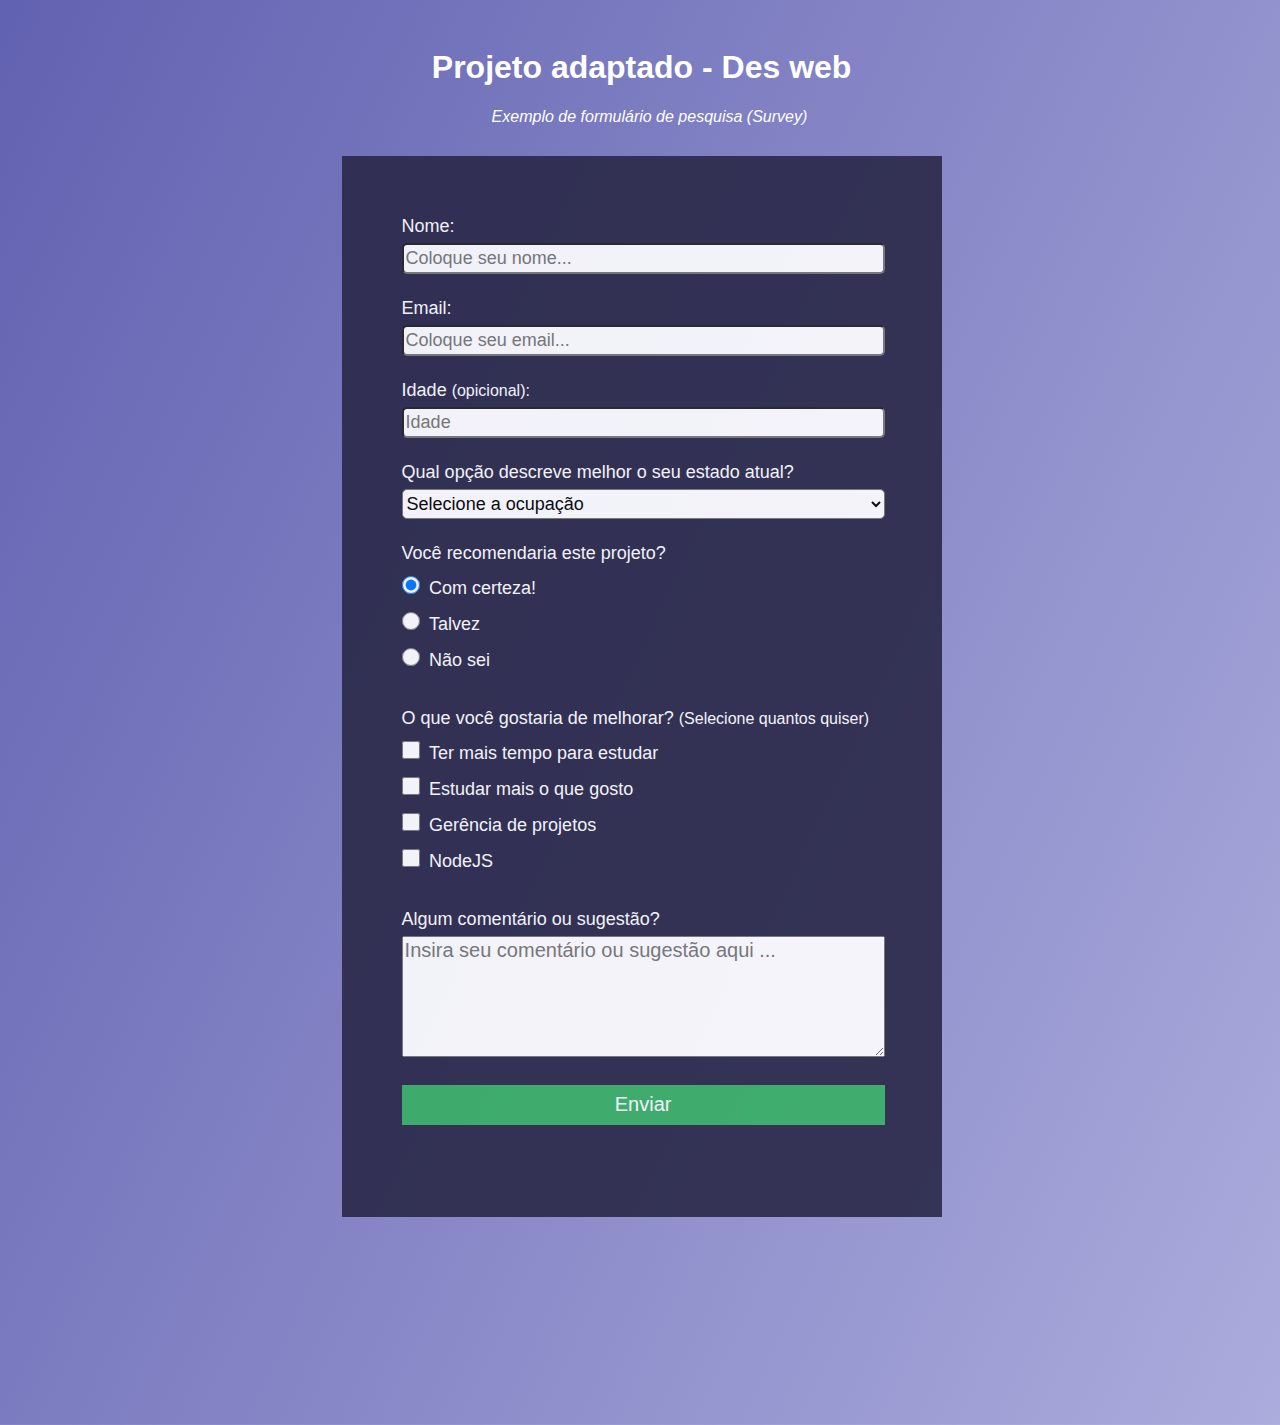
<file: Atividades/Atividade HTML+CSS/index.html>
<!DOCTYPE html>
<html>
    <head>
            <title> Formulário </title>
            <meta charset="UTF-8"content='text/html'>
            <link rel="stylesheet" href="style.css" type="text/css"> 
    </head>
    <body class = "geral">
            <div id = "formulario">
                <h1 align="center">Projeto adaptado - Des web</h1>
                <span class="subtitulo" ><em align="center">Exemplo de formulário de pesquisa (Survey)</em></span>
                <div id="forma">
                    <form action="index.html" method="POST">
                        <label for="fname"> Nome: </label><br>
                        <input type="text" id="fname" placeholder="Coloque seu nome..."> <br><br>

                        <label for="email"> Email: </label></br>
                        <input type="email" id="email" name="email" placeholder="Coloque seu email..."> <br><br>
                        
                        <label for="idade"> Idade <span>(opicional):</span> </label></br>
                        <input type="text" id="idade" name="idade" placeholder="Idade"> <br><br>
                        
                        <label for="estado-atual"> Qual opção descreve melhor o seu estado atual? </label><br>  
                        <select name="estado-atual" id="estado-atual" placeholder="Selecione a ocupação" required>
                            <option value="" disabled selected >Selecione a ocupação</option>
                            <option value="estudante">Estudante</option>
                            <option value="CLT">CLT</option>
                            <option value="prefiro_nao_dizer">Prefiro não dizer</option>
                            <option value="outro">Outro</option>
                        </select>  
                        <br><br>
                        
                        <label for="recomendacao">Você recomendaria este projeto? </label> <br>            
                        <input type="radio" name="recomendacao" id="certeza" required checked> <label for="certeza" class="opcao">Com certeza! </label> <br>
                        <input type="radio" name="recomendacao" id="talvez" required> <label for="talvez" class="opcao">Talvez </label> <br>
                        <input type="radio" name="recomendacao" id="nao_sei" required> <label for="nao_sei" class="opcao">Não sei </label> <br>
                        <br><br>
    
                        <label for="melhorias">O que você gostaria de melhorar? <span>(Selecione quantos quiser)</span> </label> <br>
                        <input type="checkbox" name="op1" id="op1"> <label class="opcao" for="op1">Ter mais tempo para estudar</label> <br>
                        <input type="checkbox" name="op2" id="op2"> <label class="opcao" for="op2">Estudar mais o que gosto</label> <br>
                        <input type="checkbox" name="op3" id="op3"> <label class="opcao" for="op3">Gerência de projetos</label> <br>
                        <input type="checkbox" name="op4" id="op4"> <label class="opcao" for="op4">NodeJS</label> <br>
                        <br><br>
                        
                        <label for="sugestao">Algum comentário ou sugestão?</label> <br>
                        <textarea id = "sugestao" name = "sugestao" rows="5" cols="40" placeholder="Insira seu comentário ou sugestão aqui ..."></textarea>
                        <br><br>

                        <input type="submit" value="Enviar">

                    </form>
                </div>
            </div> 
    </body>
</html>
</file>
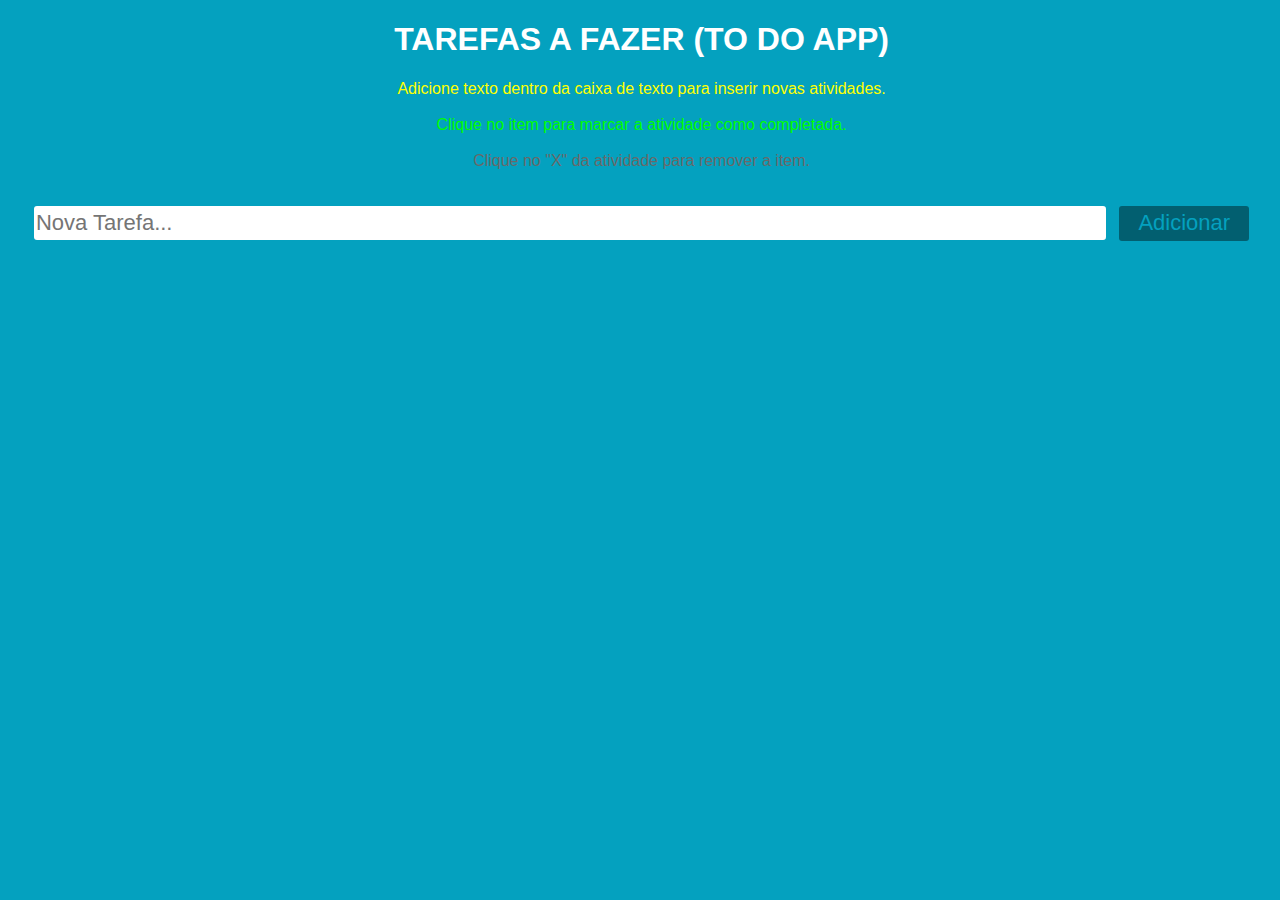
<file: Atividades/Atividade JavaScript/index.html>
<!DOCTYPE html>
<html lang="pt">
<head>
    <meta charset="UTF-8">
    <script src="script.js"></script>
    <link rel="stylesheet" href="style.css" type="text/css"> 
    <title>Tarefas a fazer</title>
</head>
<body class="corpo">
    <div style="text-align: center;">

        <div id="title">
            <h1>TAREFAS A FAZER (TO DO APP)</h1>
        </div>
        
        <div id="sub1">
            Adicione texto dentro da caixa de texto para inserir novas atividades.</h3>
        </div><br>
        
        <div id="sub2">
            Clique no item para marcar a atividade como completada.</h3>
        </div><br>
        
        <div id="sub3">
            Clique no "X" da atividade para remover a item.</h3>
        </div><br><br>

        <input type="text" name="new_task" id="new_task" placeholder="Nova Tarefa..." size="80" maxlength="58"> &nbsp;
        <input type="button" value="Adicionar" id="add_button" onclick="criar()">
        <br>
    </div>
    <div id="div_tasks">

    </div>
</body>
</html>
</file>
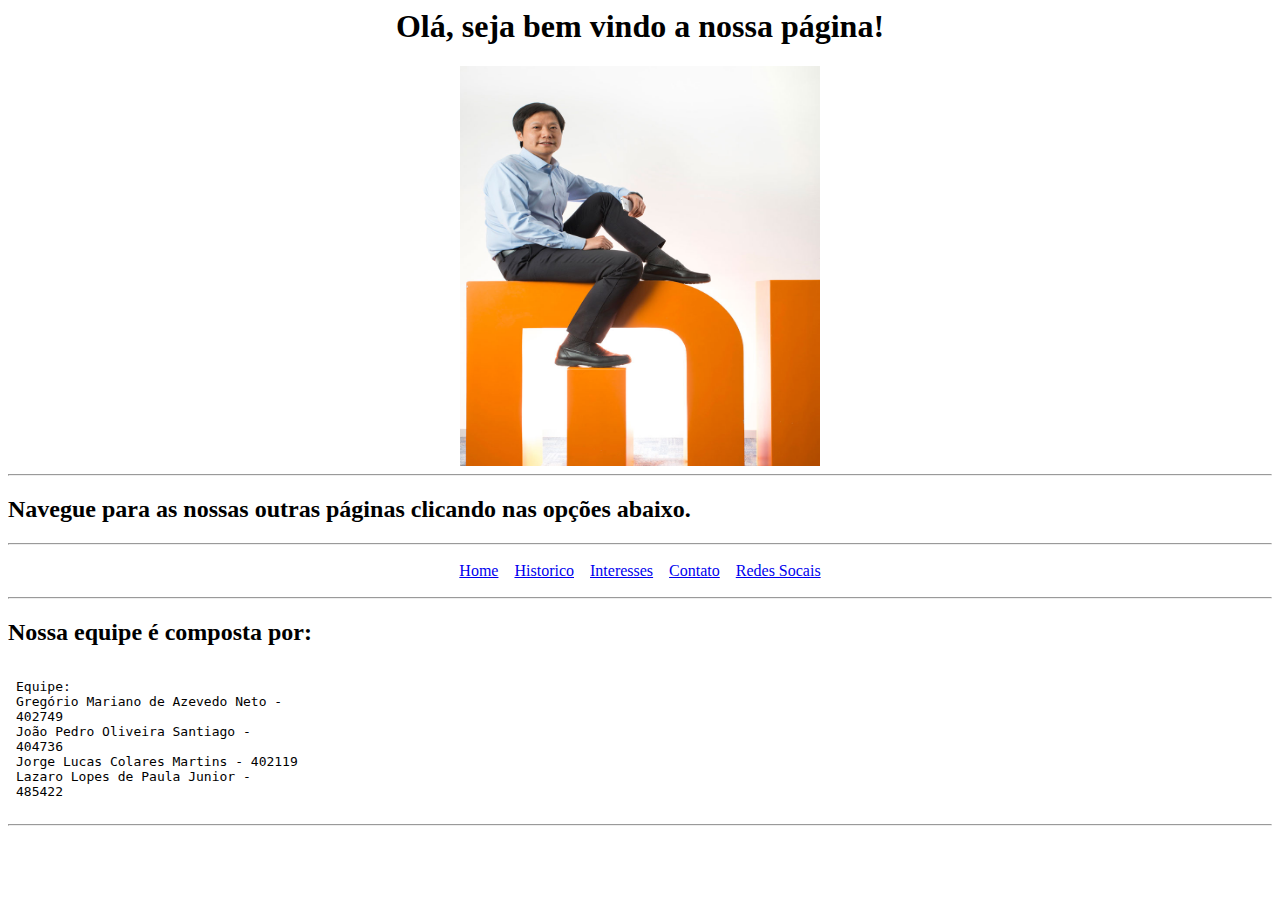
<file: Atividades/Atividade02/index.html>
<html>
    <head> 
        <title>  Home </title>
        <meta charset="utf-8">
    </head>
    <body> 
        <div> 
            <h1 style="text-align: center;"> Olá, seja bem vindo a nossa página! </h1>
            <center>
                <img src="./img/lei_jun.png" alt="Lei Jun" height="400" width="360">
            </center>
            
            <hr>
            <h2> Navegue para as nossas outras páginas clicando nas opções abaixo.</h2>
            <hr>
            <div align="center">
                <table border="0" cellpadding="7">
                    <td>
                        <a href="index.html" tabindex="1"> Home</a>
                    </td>
                    <td>
                        <a href="historicosimples.html" tabindex="2"> Historico</a>
                    </td>
                    <td>
                        <a href="interesses.html" tabindex="3"> Interesses</a>
                    </td>
                    <td>
                        <a href="contato.html" tabindex="4"> Contato</a>
                    </td>
                    <td>
                        <a href="redessociais.html" tabindex="5"> Redes Socais</a>
                    </td>
                </table>
            </div>
            <hr>
        </div>
        <div> 
            <h2> Nossa equipe é composta por: </h2>
            <embed src="equipe.txt">
            <hr>
        </div>
    </body>
</html>
</file>
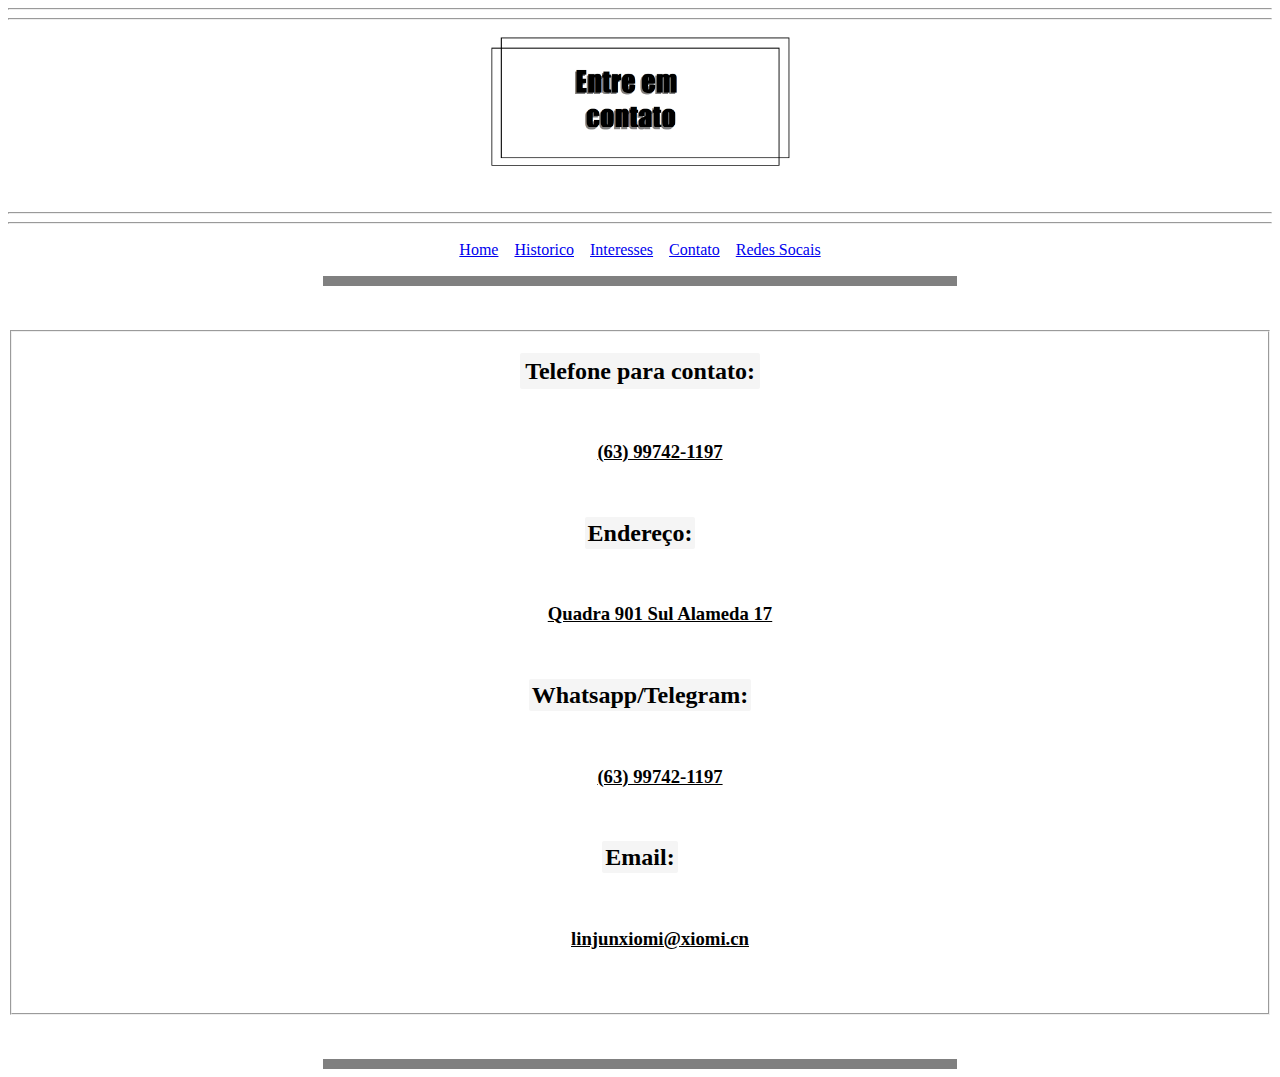
<file: Atividades/Atividade02/contato.html>
<!DOCTYPE html>
<html>
<head>
	<meta charset="utf-8">
	<title>Contato</title>
</head>
<body>
	<hr><hr>
	<center>
	<figure>
		<img src="img/contato.png" height="130" width="300" alt="imagem não encontrada">	
	</figure>
	</center>

	<br>
	<!- hr é a linha horizontal ->
	<hr>
	<hr>
	<div align="center">
		<table border="0" cellpadding="7">
			<td>
				<a href="index.html" tabindex="1"> Home</a>
			</td>
			<td>
				<a href="historicosimples.html" tabindex="2"> Historico</a>
			</td>
			<td>
				<a href="interesses.html" tabindex="3"> Interesses</a>
			</td>
			<td>
				<a href="contato.html" tabindex="4"> Contato</a>
			</td>
			<td>
				<a href="redessociais.html" tabindex="5"> Redes Socais</a>
			</td>
		</table>
	</div>

	<hr size="10" width="50%" align="center" noshade>
	
	<br><br>
	<form>
		<fieldset>
		<div align="center">
			<dl>
				<dt><h2> <span style="background: whitesmoke; font-weight: bold ; border-radius: 2px; padding:5px">Telefone para contato:</span></h2></dt>
				<br>
					<dd><h3><u>(63) 99742-1197</u></h3></dd>
				<br>			
				<dt><h2><span style="background: whitesmoke; font-weight: bold ; border-radius: 2px; padding:3px"> Endereço: </span></h2></dt>
				<br>
					<dd><h3><u>Quadra 901 Sul Alameda 17</u></h3></dd>
				<br>	
				<dt><h2><span style="background: whitesmoke; font-weight: bold ; border-radius: 2px; padding:3px"> Whatsapp/Telegram: </span></h2></dt>
				<br>
					<dd><h3><u>(63) 99742-1197</u></h3></dd>
				<br>	
				<dt><h2><span style="background: whitesmoke; font-weight: bold ; border-radius: 2px; padding:3px"> Email: </span></h2></dt>
				<br>
					<dd><h3><u>linjunxiomi@xiomi.cn</u></h3></dd>
				<br>
			</dl>
		</div>
		</fieldset>	
	</form>	
	<br><br>
	<hr size="10" width="50%" align="center" noshade>
	
	
</body>
</html>
</file>
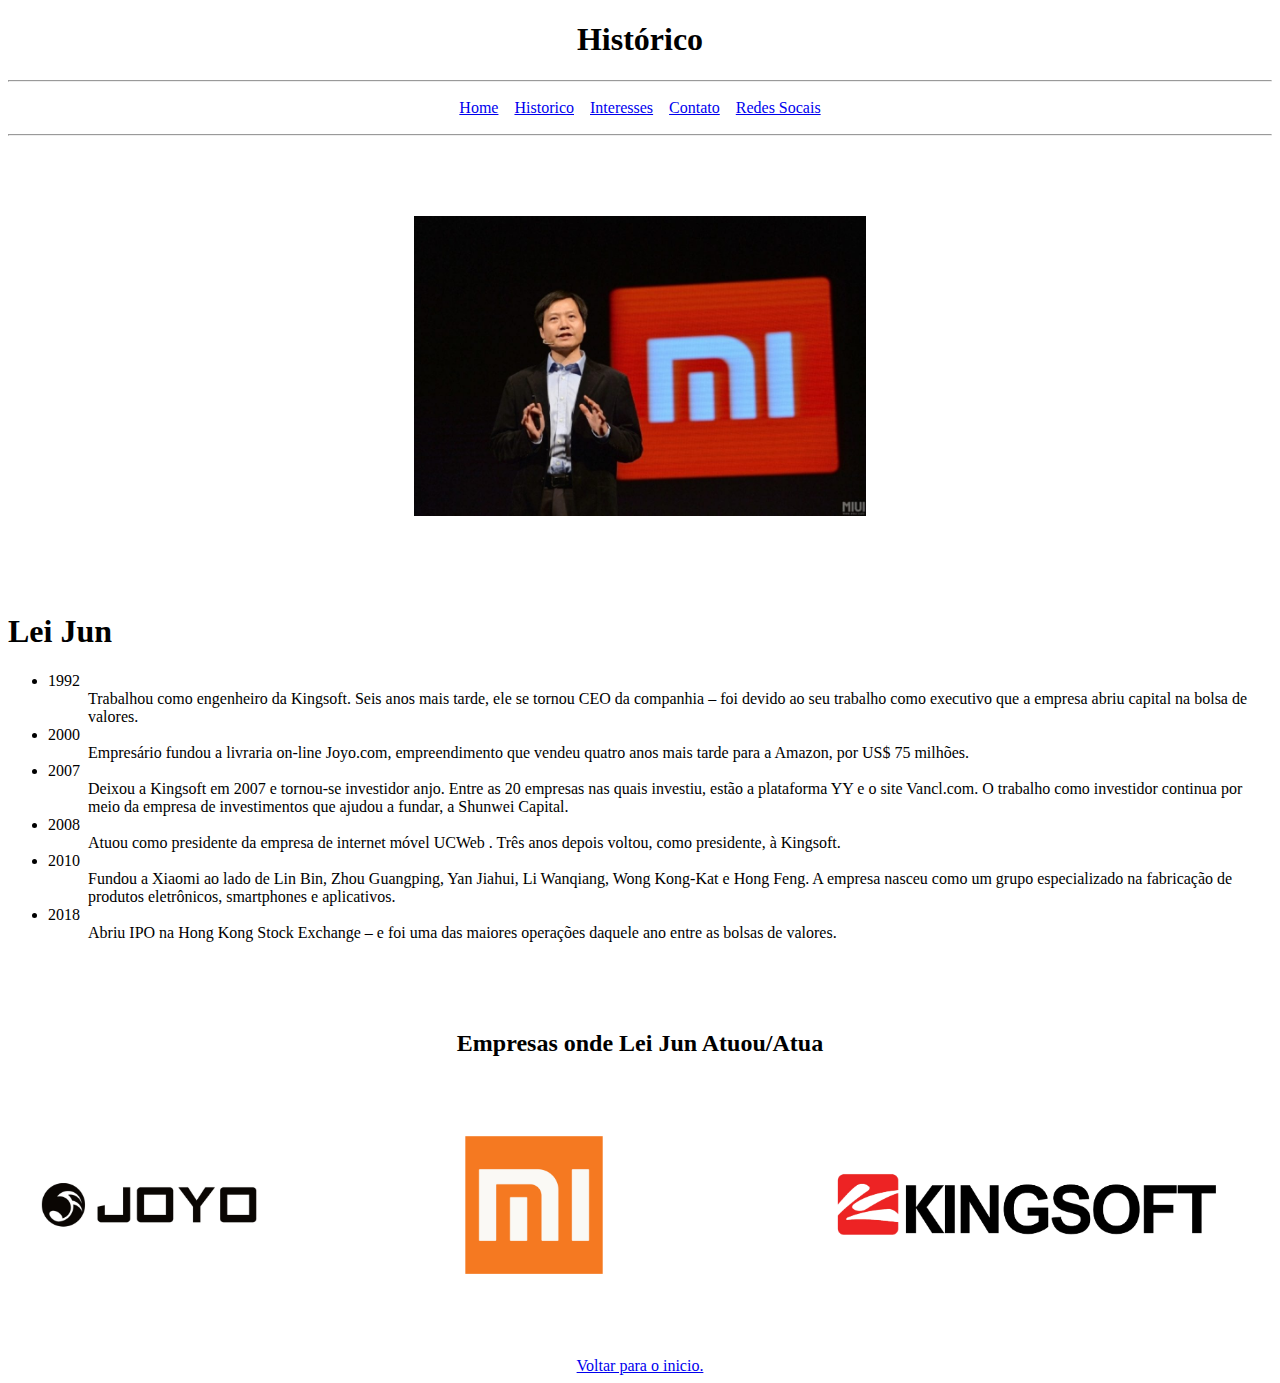
<file: Atividades/Atividade02/historicosimples.html>
<!DOCTYPE html>
<html>
<head>
    <meta charset="UTF-8">
    <title>Histórico</title>
</head>
<body>
    <h1 align="center" id="begin">Histórico</h1>
    <hr>
    <div align="center">
        <table border="0" cellpadding="7">
            <td>
                <a href="index.html" tabindex="1"> Home</a>
            </td>
            <td>
                <a href="historicosimples.html" tabindex="2"> Historico</a>
            </td>
            <td>
                <a href="interesses.html" tabindex="3"> Interesses</a>
            </td>
            <td>
                <a href="contato.html" tabindex="4"> Contato</a>
            </td>
            <td>
                <a href="redessociais.html" tabindex="5"> Redes Socais</a>
            </td>
        </table>
    </div>
    <hr> <br> <br> <br> <br> 
    <center>
    <img src="img/leijunxiomi.jpg" height="300" alt="Imagem Failed">
    </center>
    <br> <br> <br> <br>
    <h1> Lei Jun </h1>
    <ul> 
        <li>1992</li>
        <dd> Trabalhou como engenheiro da Kingsoft. Seis anos mais tarde, ele se tornou CEO da companhia – foi devido ao seu trabalho como executivo que a empresa abriu capital na bolsa de valores.</dd>
        <li>2000</li>
        <dd> Empresário fundou a livraria on-line Joyo.com, empreendimento que vendeu quatro anos mais tarde para a Amazon, por US$ 75 milhões.</dd>
        <li>2007</li>
        <dd> Deixou a Kingsoft em 2007 e tornou-se investidor anjo. Entre as 20 empresas nas quais investiu, estão a plataforma YY e o site Vancl.com. O trabalho como investidor continua por meio da empresa de investimentos que ajudou a fundar, a Shunwei Capital.</dd>
        <li>2008</li>
        <dd> Atuou como presidente da empresa de internet móvel UCWeb . Três anos depois voltou, como presidente, à Kingsoft.</dd>
        <li>2010</li>
        <dd> Fundou a Xiaomi ao lado de Lin Bin, Zhou Guangping, Yan Jiahui, Li Wanqiang, Wong Kong-Kat e Hong Feng. A empresa nasceu como um grupo especializado na fabricação de produtos eletrônicos, smartphones e aplicativos.</dd>
        <li>2018</li>
        <dd> Abriu IPO na Hong Kong Stock Exchange – e foi uma das maiores operações daquele ano entre as bolsas de valores.</dd>
    </ul> <br> <br> <br> <br>
    

    <table border="0" style="text-align: center;">
        <caption style="font-size: 150%;"><b><span style="color: black;"> Empresas onde Lei Jun Atuou/Atua </span>  </b></caption>
        <td><img src="img/joyo.jpg" alt="Trulli" style="width:80%"</td>
        <td><img src="img/xiomi.png" alt="Trulli" style="width:80%"></td>
        <td><img src="img/kingsoft.png" alt="Trulli" style="width:80%"></td>
    </table>

    <center>
        <a href="#begin"> Voltar para o inicio.</a>
    </center>
    

</body>
</html>
</file>
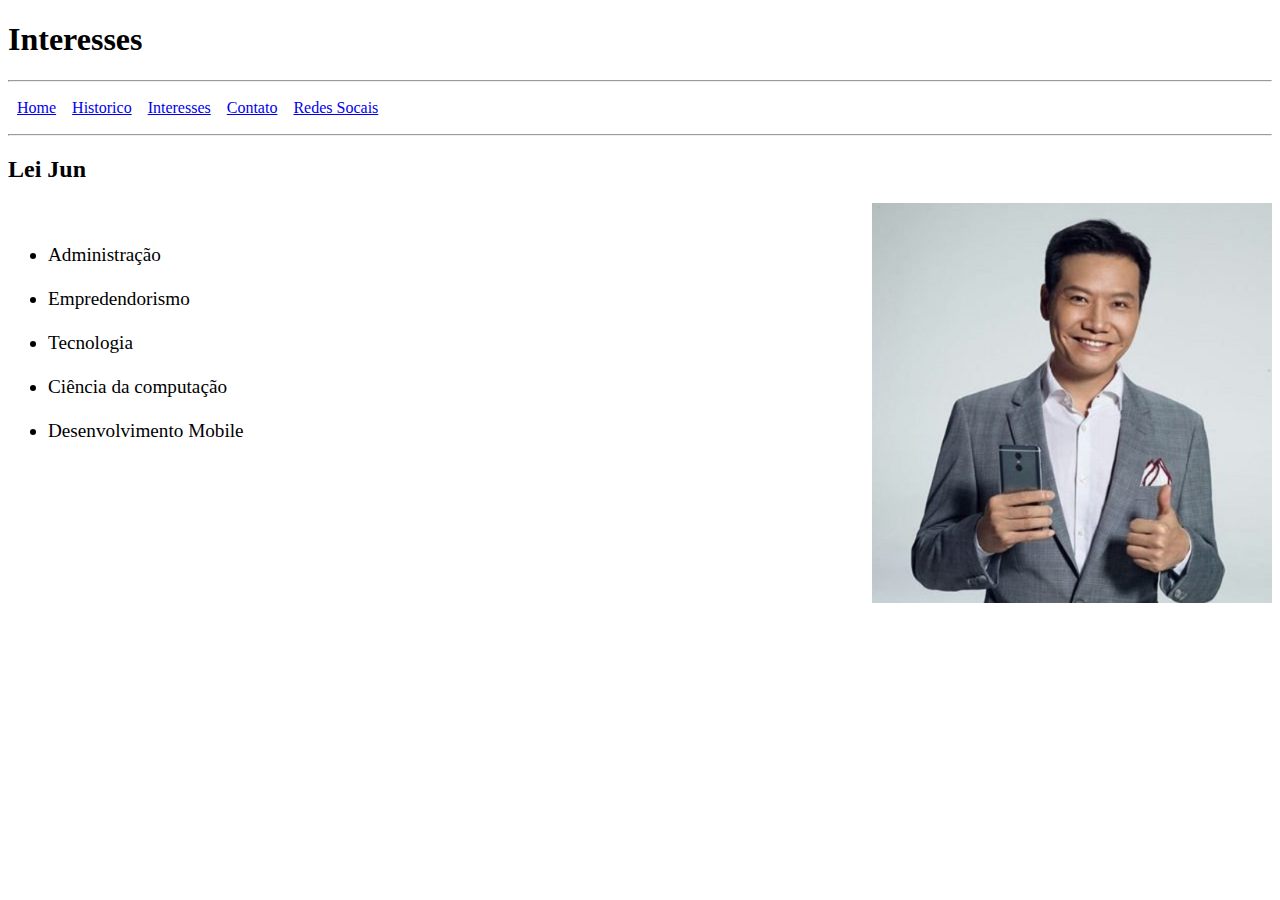
<file: Atividades/Atividade02/interesse.html>
<!DOCTYPE html>
<html lang="pt">
    <head>
        <meta charset="UTF-8">
        <title>Interesses</title>
    </head>
    <body>
        <h1>Interesses</h1>
        <hr>
        <table border="0" cellpadding="7">
            <td>
                <a href="index.html"> Home</a>
            </td>
            <td>
                <a href="index.html"> Historico</a>
            </td>
            <td>
                <a href="interesse.html"> Interesses</a>
            </td>
            <td>
                <a href="index.html"> Contato</a>
            </td>
            <td>
                <a href="index.html"> Redes Socais</a>
            </td>
        </table>
        <hr>
        <h2>Lei Jun</h2>
        <div id=Lei_jun style="font-size: 120%;">
            <img src="img/lei_jun.jpg" alt="Falied Load" align="right" width="400" height="400">
            <br>
            <ul>
                <li>Administração</li>
                <br>
                <li>Empredendorismo</li>
                <br>
                <li>Tecnologia</li>
                <br>
                <li>Ciência da computação</li>
                <br>
                <li>Desenvolvimento Mobile</li>
            </ul> 
        </div>
    </body>
</html>
</file>
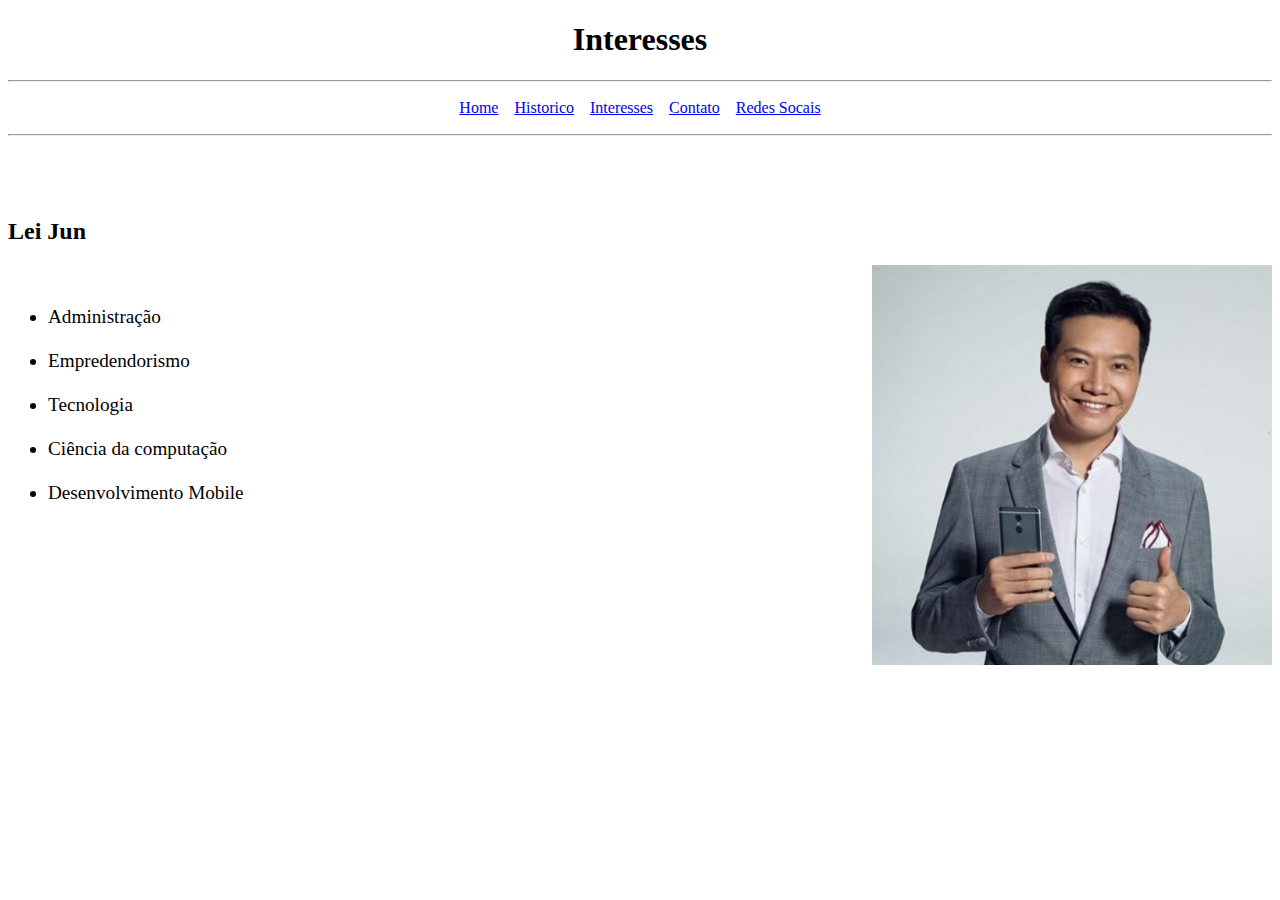
<file: Atividades/Atividade02/interesses.html>
<!DOCTYPE html>
<html lang="pt">
    <head>
        <meta charset="UTF-8">
        <title>Interesses</title>
    </head>
    <body>
        <h1 style="text-align: center;">Interesses</h1>
        <hr>
        <div align="center">
            <table border="0" cellpadding="7">
                <td>
                    <a href="index.html" tabindex="1"> Home</a>
                </td>
                <td>
                    <a href="historicosimples.html" tabindex="2"> Historico</a>
                </td>
                <td>
                    <a href="interesses.html" tabindex="3"> Interesses</a>
                </td>
                <td>
                    <a href="contato.html" tabindex="4"> Contato</a>
                </td>
                <td>
                    <a href="redessociais.html" tabindex="5"> Redes Socais</a>
                </td>
            </table>
        </div>
        <hr> <br> <br> <br>
        <h2>Lei Jun</h2>
        <div id=Lei_jun style="font-size: 120%;">
            <img src="img/lei_jun.jpg" alt="Falied Load" align="right" width="400" height="400">
            <br>
            <ul>
                <li>Administração</li>
                <br>
                <li>Empredendorismo</li>
                <br>
                <li>Tecnologia</li>
                <br>
                <li>Ciência da computação</li>
                <br>
                <li>Desenvolvimento Mobile</li>
            </ul> 
        </div>
    </body>
</html>
</file>
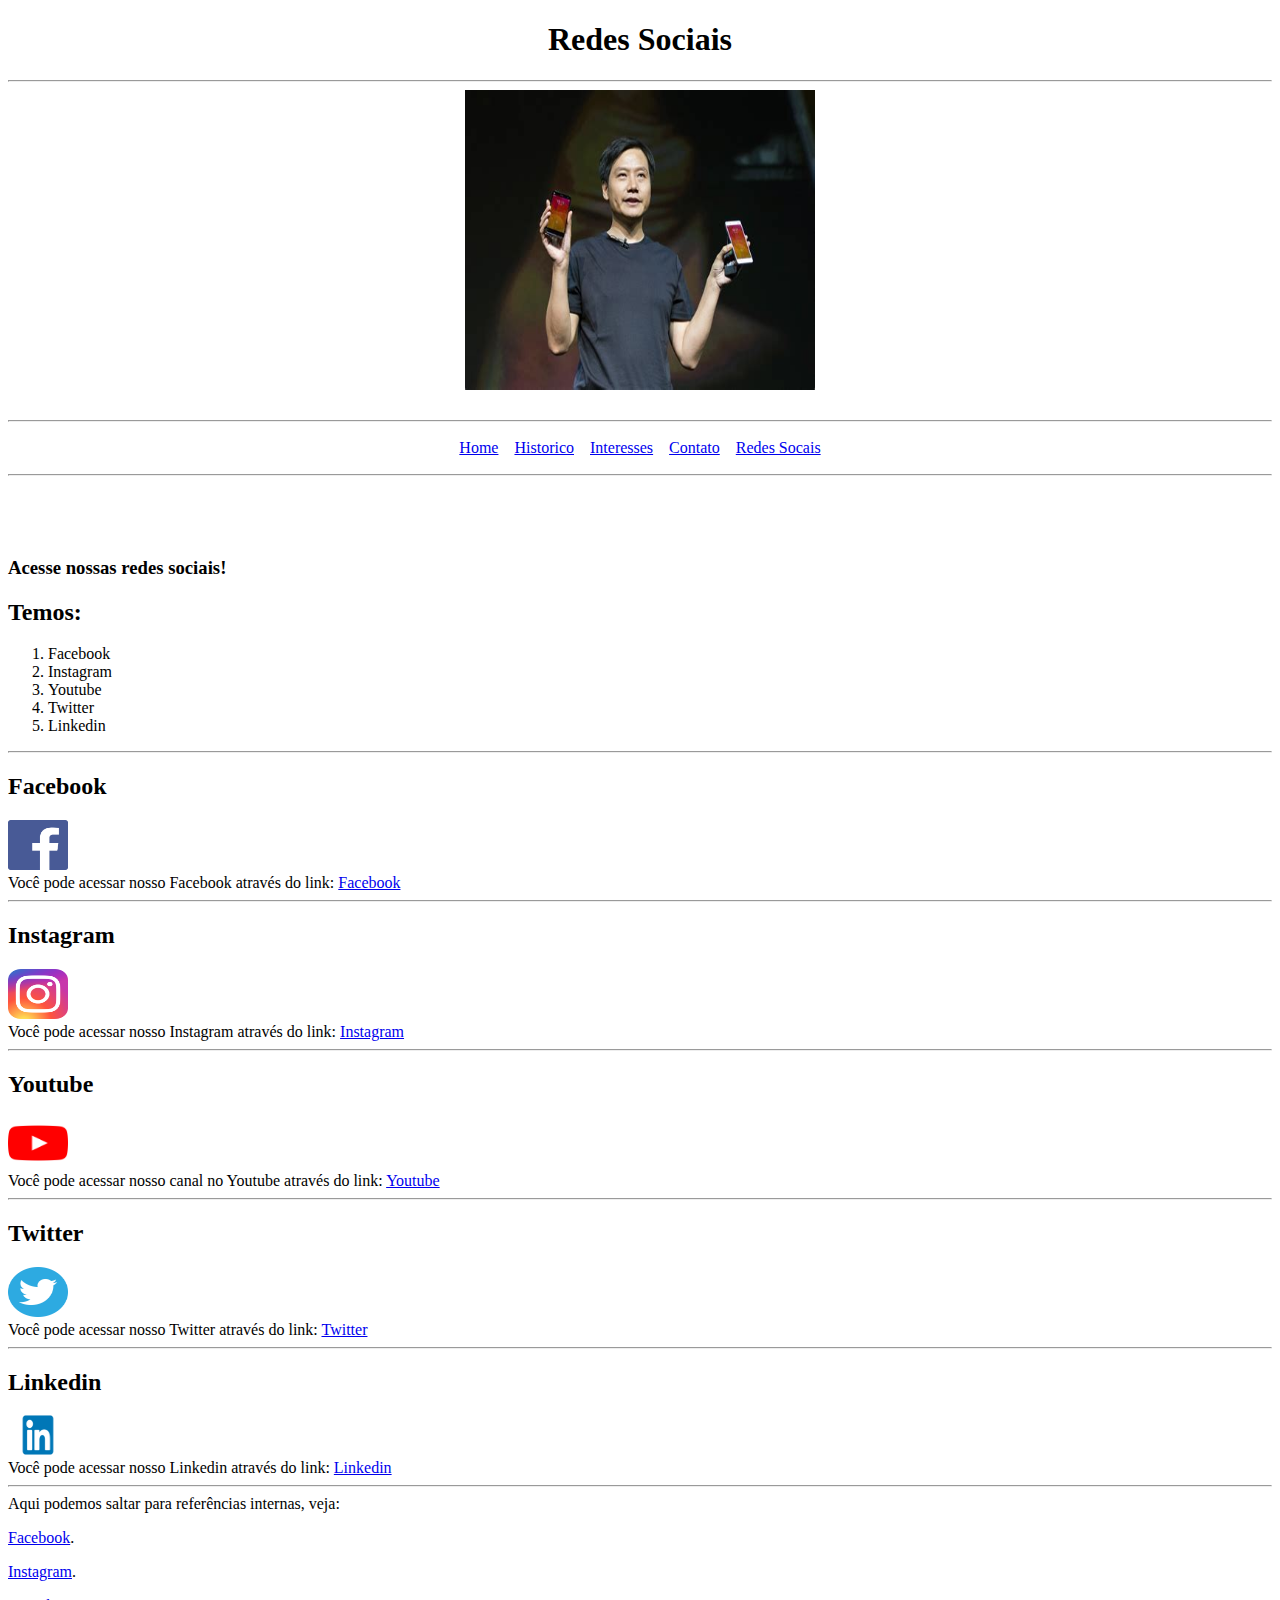
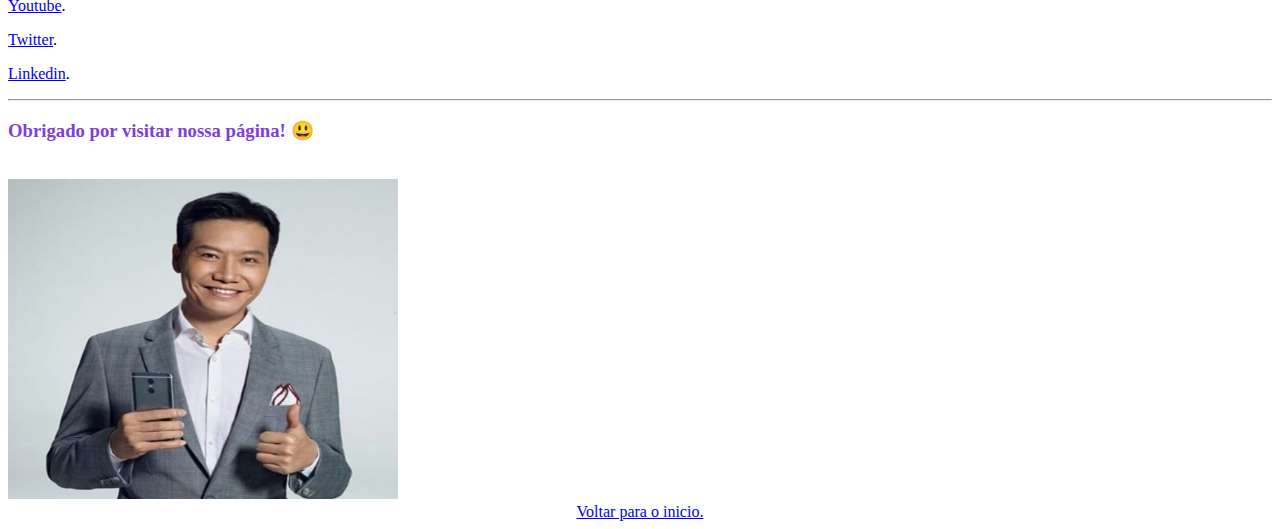
<file: Atividades/Atividade02/redessociais.html>
<!DOCTYPE html>
<html>
    <head> 
        <title>  Redes Sociais </title>
        <meta charset="utf-8">
    </head>
    <body> 
        <div id="init">
            <h1 style="text-align: center;" id="begin"> Redes Sociais</h1>
            <hr>
            <center>
                <img src="./img/lei_jun2.png" alt="Lei Jun" height="300" width="350">
            </center>
            <br>
            <hr>
            <div align="center">
                <table border="0" cellpadding="7">
                    <td>
                        <a href="index.html" tabindex="1"> Home</a>
                    </td>
                    <td>
                        <a href="historicosimples.html" tabindex="2"> Historico</a>
                    </td>
                    <td>
                        <a href="interesses.html" tabindex="3"> Interesses</a>
                    </td>
                    <td>
                        <a href="contato.html" tabindex="4"> Contato</a>
                    </td>
                    <td>
                        <a href="redessociais.html" tabindex="5"> Redes Socais</a>
                    </td>
                </table>
            </div>
            <hr><br><br><br>
            
            <h3> Acesse nossas redes sociais! </h3>
            <h2> Temos: </h2>
            <ol>
                <li> Facebook </li>
                <li> Instagram </li>
                <li> Youtube </li>
                <li> Twitter </li>
                <li> Linkedin </li>
            </ol>
            <hr>
            </div>
        <div id="fb">
            <h2> Facebook </h2>
            <img src="./img/facebook-icone-icon.png" alt="fb-icon" height="50" width="60">
            <br>
            Você pode acessar nosso Facebook através do link: <a href="https://www.facebook.com/jun.lei.9828" accesskey="f"> Facebook </a>
            <hr>
        </div>
        <div id="insta"> 
            <h2> Instagram </h2>
            <img src="./img/instagram-logo.png" alt="instagram-icon" height="50" width="60">
            <br>
            Você pode acessar nosso Instagram através do link: <a href="https://www.instagram.com/leijun_xiaomi/" accesskey="i"> Instagram </a>
            <hr>
        </div>
        <div id="yt"> 
            <h2> Youtube </h2>
            <img src="./img/youtube-icon.png" alt="youtube-icon" height="50" width="60">
            <br>
            Você pode acessar nosso canal no Youtube através do link: <a href="https://www.youtube.com/user/XiaomiChina" accesskey="y"> Youtube </a>
            <hr>
        </div>
        <div id="tt"> 
            <h2> Twitter </h2>
            <img src="./img/twitter-logo-3.png" alt="twitter-icon" height="50" width="60">
            <br>
            Você pode acessar nosso Twitter através do link: <a href="https://twitter.com/leijun" accesskey="t"> Twitter </a>
            <hr>
        </div>
        <div id = li> 
            <h2> Linkedin </h2>
            <img src="./img/linkedin-icon.png" alt="linkedin-icon" height="40" width="60">
            <br>
            Você pode acessar nosso Linkedin através do link: <a href="https://www.mi.com/br/" accesskey="l"> Linkedin </a>
            <hr>
        </div>
        <div>
            Aqui podemos saltar para referências internas, veja:
            <p><a href="#fb">Facebook</a>.</p>
            <p><a href="#insta">Instagram</a>.</p>
            <p><a href="#yt">Youtube</a>.</p>
            <p><a href="#tt">Twitter</a>.</p>
            <p><a href="#li">Linkedin</a>.</p>
            <hr>
        </div>
        <div style="color:#7E40DB">
            <h3> 
                Obrigado por visitar nossa página! 😃
            </h3>
            <br>
            <img src="./img/lei-jun3.png" alt="Bye" height="320" width="390">
        </div>
        <div>
        </div>
        <center>
            <a href="#begin"> Voltar para o inicio.</a>
        </center>
    </body>
</html>
</file>
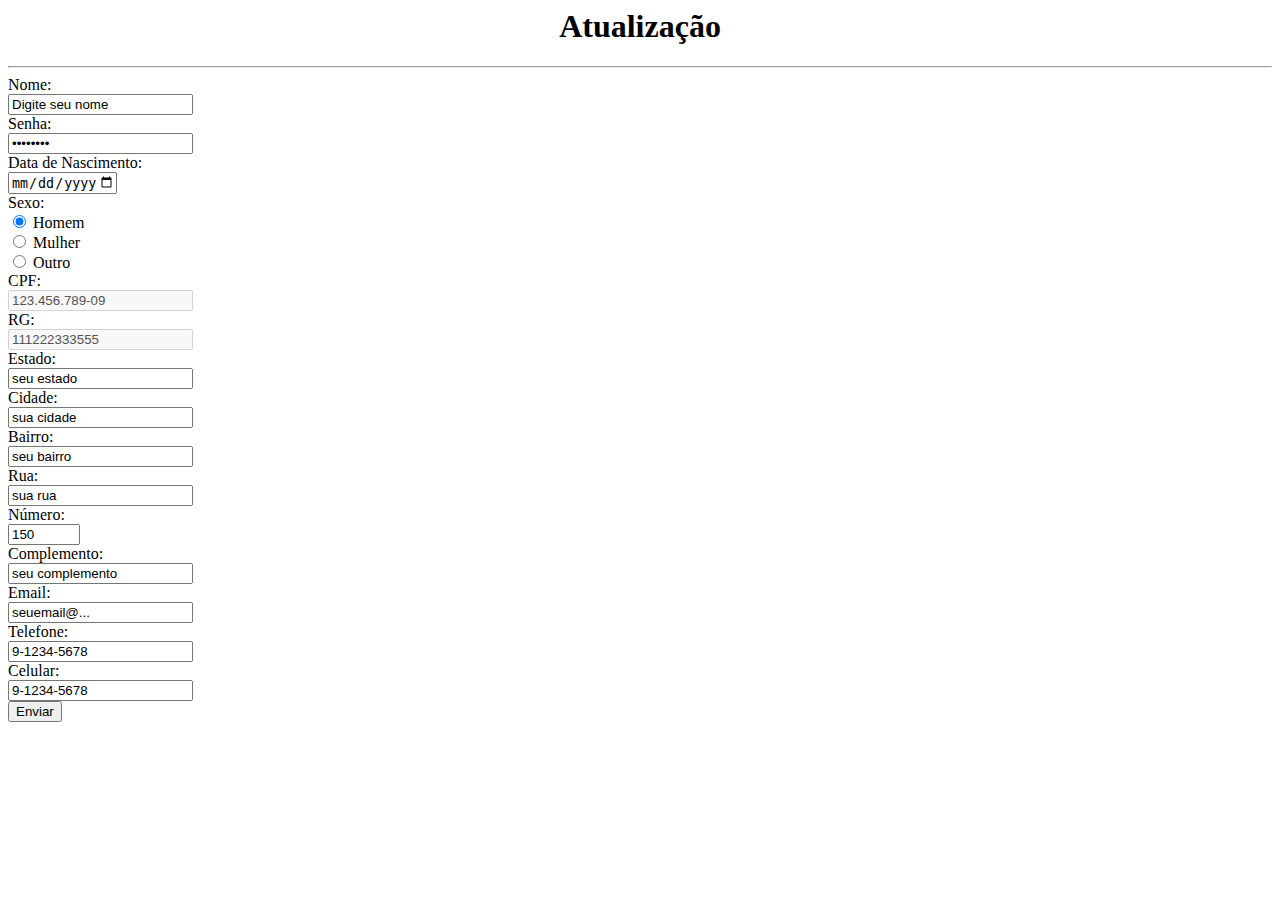
<file: Atividades/Atividade03/atualizacao.html>
<DOCTYPE html>
<html>
    <head>
        <title> Atualização </title>
        <meta charset="utf-8">
    </head>
    <body>
        <h1 style="text-align: center;"> Atualização</h1>
        <hr>
        <form>
            <label for="fname"> Nome: </label><br>
            <input type="text" id="fname" value="Digite seu nome" required=True> <br>
            
            <label for="fsenha">Senha:</label><br>
            <input type="password" name="fsenha" id="fsenha" value="Gregorio"><br>

            <label for="nasc"> Data de Nascimento: </label> <br>
            <input type="date" id="nasc" name="nasc" min="1919-12-31" max="2030-12-31" required=True> <br>
            
            <label for="sexo"> Sexo: </label> <br>
            <input type="radio" id="homem" name="genero" value="homem" required=True checked>
            <label for="homem"> Homem </label> <br>
            <input type="radio" id="mulher" name="genero" value="mulher" required=True>
            <label for="mulher"> Mulher </label> <br>
            <input type="radio" id="outro" name="genero" value="outro" required=True>
            <label for="outro"> Outro </label> <br>
            
            <label for="cpf"> CPF: </label></br>
            <input type="text" id="cpf" name="cpf" pattern="[0-9]{3}.[0-9]{3}.[0-9]{3}-[0-9]{2}" value="123.456.789-09" disabled=True required=True><br>
            
            <label for="rg"> RG: </label></br>
            <input type="text" id="rg" name="rg" pattern="[0-9]{12}" value="111222333555" disabled=True required=True><br>
            
            <label for="estado"> Estado: </label></br>
            <input type="text" id="estado" name="estado" value="seu estado" required=True> <br>
            
            <label for="cidade"> Cidade: </label></br>
            <input type="text" id="cidade" name="cidade" value="sua cidade" required=True> <br>
            
            <label for="bairro"> Bairro: </label></br>
            <input type="text" id="bairro" name="bairro" value="seu bairro" required=True> <br>
            
            <label for="rua"> Rua: </label></br>
            <input type="text" id="rua" name="rua" value="sua rua" required=True> <br>
            
            <label for="numero"> Número: </label></br>
            <input type="number" id="numero" name="numero" min="1" max="9999" required=True value="150"> <br>
            
            <label for="complemento"> Complemento: </label></br>
            <input type="text" id="complemento" name="complemento" value="seu complemento"> <br>
            
            <label for="email"> Email: </label></br>
            <input type="email" id="email" name="email" required=True value="seuemail@..."> <br>
            
            <label for="telefone"> Telefone: </label></br>
            <input type="tel" id="telefone" name="telefone" pattern="[9]{1}-[0-9]{4}-[0-9]{4}" value="9-1234-5678" required=True><br>
            
            <label for="celular"> Celular: </label></br>
            <input type="tel" id="celular" name="celular" pattern="[9]{1}-[0-9]{4}-[0-9]{4}" value="9-1234-5678" required=True><br>
            <input type="submit" value="Enviar"> <br>
        </form>
    </body>
</html>
</file>
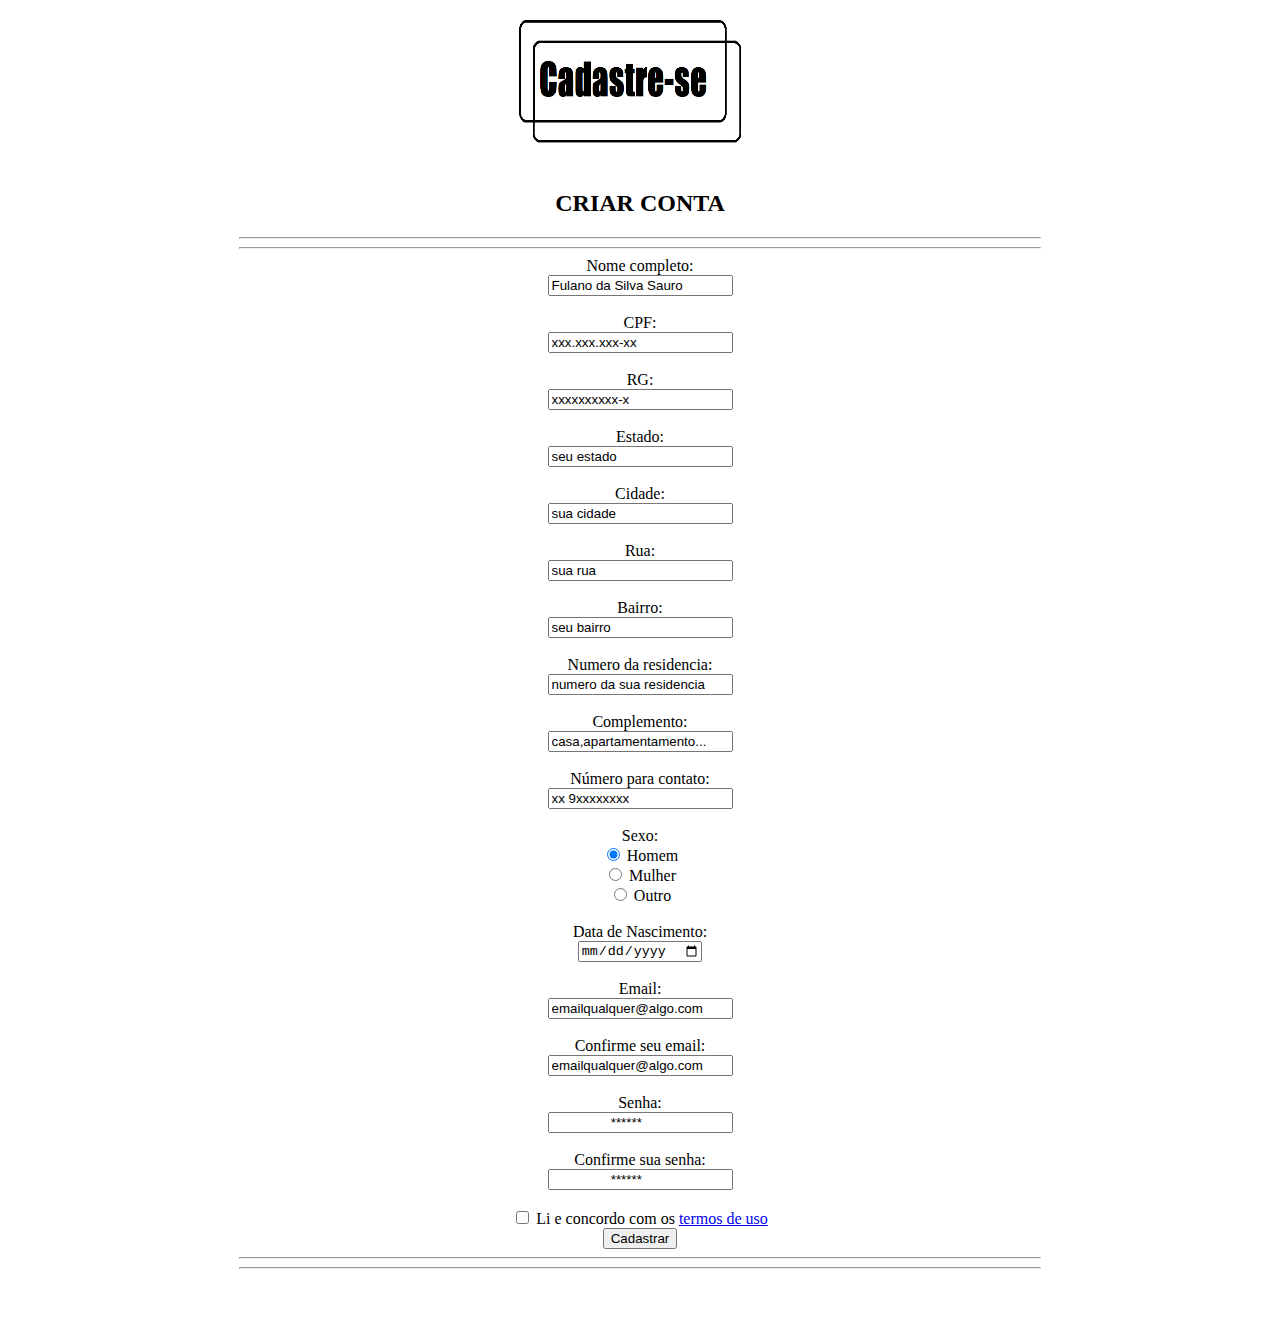
<file: Atividades/Atividade03/cadastro.html>
<!DOCTYPE html>
<html>
<head>
	<meta charset="utf-8">
	<title>Cadastre-se</title>
</head>
<body>

	<center>
		<figure>
			<img src="img/cadastre-se.png" height="150" width="250">
		</figure>
	</center>

	<center><h2>CRIAR CONTA</h2></center>

	<hr width="800">
	<hr width="800">
		<center>
			<form>
				<label>Nome completo:</label><br>
				<input type="text" name="nome" value="Fulano da Silva Sauro"><br><br>

		 		<label>CPF:</label><br>
		 		<input type="CPF" name="cpf" value="xxx.xxx.xxx-xx"><br><br>

		 		<label>RG:</label><br>
		 		<input type="text" name="rg" value="xxxxxxxxxx-x"><br><br>

		 		<label>Estado:</label><br>
		 		<input type="text" name="estado" value="seu estado"><br><br>
		 		<label>Cidade:</label><br>
		 		<input type="text" name="cidade" value="sua cidade"><br><br>
		 		<label>Rua:</label><br>
		 		<input type="text" name="rua" value="sua rua"><br><br>
		 		<label>Bairro:</label><br>
		 		<input type="text" name="bairro" value="seu bairro"><br><br>
		 		<label>Numero da residencia:</label><br>
		 		<input type="text" name="nresidencia" value="numero da sua residencia"><br><br>
		 		<label>Complemento:</label><br>
		 		<input type="text" name="completo" value="casa,apartamentamento..."><br><br>
		 		<label>Número para contato:</label><br>
		 		<input type="text" name="numerocontato" value="xx 9xxxxxxxx"><br><br>

				<label for="sexo"> Sexo: </label> <br>
				<input type="radio" id="homem" name="genero" value="homem" required=True checked>
				<label for="homem"> Homem </label> <br>
				<input type="radio" id="mulher" name="genero" value="mulher" required=True>
				<label for="mulher"> Mulher </label> <br>
				<input type="radio" id="outro" name="genero" value="outro" required=True>
				<label for="outro"> Outro </label> <br><br>
		 		
		 		<label for="nasc" >Data de Nascimento:</label><br>
		 		<input type="date" id="nasc" name="nasc"><br><br>

		 		<label>Email:</label><br>
		 		<input type="text" name="Email" value="emailqualquer@algo.com"><br><br>

		 		<label>Confirme seu email:</label><br>
		 		<input type="email" name="confEmail" value="emailqualquer@algo.com"><br><br>

		 		<label>Senha:</label><br>
		 		<input type="text" name="senha" value="                ******"><br><br>

		 		<label>Confirme sua senha:</label><br>
		 		<input type="text" name="ConfSenha" value="                ******"><br><br>

		 		<input type="checkbox" name="termo" id="termo" value="concordo">
		 		<label for="termo">Li e concordo com os <a href="https://brsa.com.br/termos-de-uso/">termos de uso</a></label><br>

		 		<input type="submit" name="Cadastrar" value="Cadastrar">

			</form>
		</center>	

	<hr width="800">
	<hr width="800">
	<br><br><br>
</body>
</html>
</file>
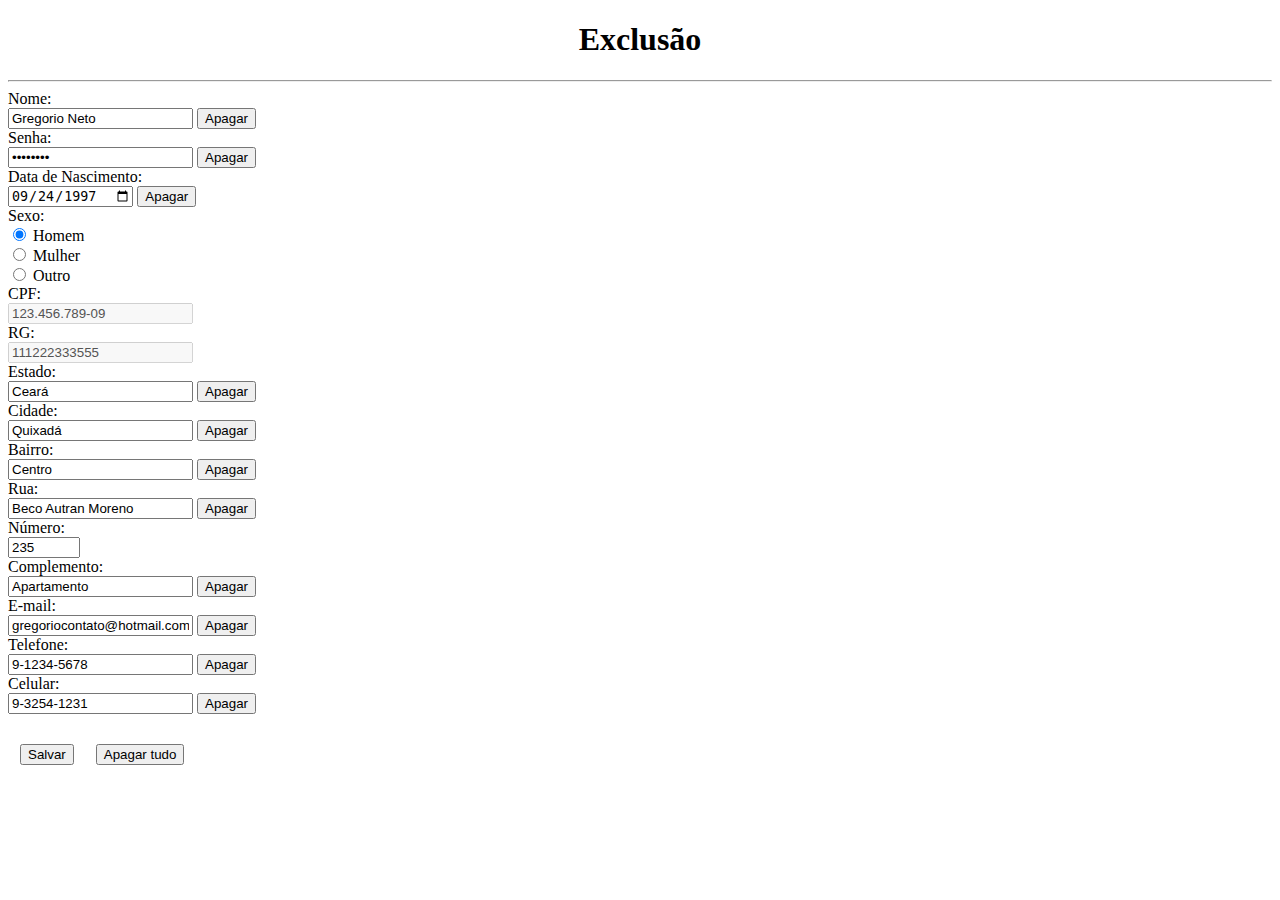
<file: Atividades/Atividade03/exclusao.html>
<!DOCTYPE html>
<html lang="pt">
<head>
    <meta charset="UTF-8">
    <title>Exclusao</title>
</head>
<body>
    <h1 style="text-align: center;"> Exclusão</h1>
    <hr>
    <form>
        <label for="fname">Nome:</label><br>
        <input type="text" id="fname" name="fname" value="Gregorio Neto"  >
        <input type="button" value="Apagar"><br>

        <label for="fsenha">Senha:</label><br>
        <input type="password" name="fsenha" id="fsenha" value="Gregorio">
        <input type="button" value="Apagar"><br>

        <label for="nasc">Data de Nascimento:</label><br>
        <input type="date" id="nasc" name="nasc" value="1997-09-24">
        <input type="button" value="Apagar"><br>
        
        <label for="sexo">Sexo:</label><br>
        <input type="radio" id="homem" name="gender" value="homem"  checked>
        <label for="homem">Homem</label><br>
        <input type="radio" id="mulher" name="gender" value="mulher"  >
        <label for="mulher">Mulher</label><br>
        <input type="radio" id="outro" name="gender" value="outro"  >
        <label for="outro">Outro</label><br>

        <label for="cpf">CPF:</label><br>
        <input type="text" id="cpf" name="cpf" value="123.456.789-09" disabled><br>

        <label for="rg">RG:</label><br>
        <input type="text" id="rg" name="rg" value="111222333555" disabled><br>

        <label for="estado">Estado:</label><br>
        <input type="text" id="estado" name="estado" value="Ceará">
        <input type="button" value="Apagar"><br>

        <label for="cidade">Cidade:</label><br>
        <input type="text" id="cidade" name="cidade" value="Quixadá">
        <input type="button" value="Apagar"><br>

        <label for="bairro">Bairro:</label><br>
        <input type="text" id="bairro" name="bairro" value="Centro">
        <input type="button" value="Apagar"><br>

        <label for="rua">Rua:</label><br>
        <input type="text" id="rua" name="rua" value="Beco Autran Moreno">
        <input type="button" value="Apagar"><br>

        <label for="numero">Número:</label><br>
        <input type="number" id="numero" name="numero" min="1" max="5000" value="235"><br>

        <label for="complemento">Complemento:</label><br>
        <input type="text" id="complemento" name="complemento" value="Apartamento">
        <input type="button" value="Apagar"><br>

        <label for="email">E-mail:</label><br>
        <input type="text" id="email" name="email" value="gregoriocontato@hotmail.com">
        <input type="button" value="Apagar"><br>

        <label for="telefone">Telefone:</label><br>
        <input type="text" id="telefone" name="telefone" value="9-1234-5678">
        <input type="button" value="Apagar"><br>

        <label for="celular">Celular:</label><br>
        <input type="text" id="celular" name="celular" value="9-3254-1231">
        <input type="button" value="Apagar"><br><br>
        
        <table border="0" cellpadding="10">
            <td>
                <a href="#fname">
                    <input type="button" value="Salvar">
                </a> 
            </td>
            <td>
                <input type="button" value="Apagar tudo">
            </td>
        </table>
        
    </form>
    
</body>
</html>
</file>
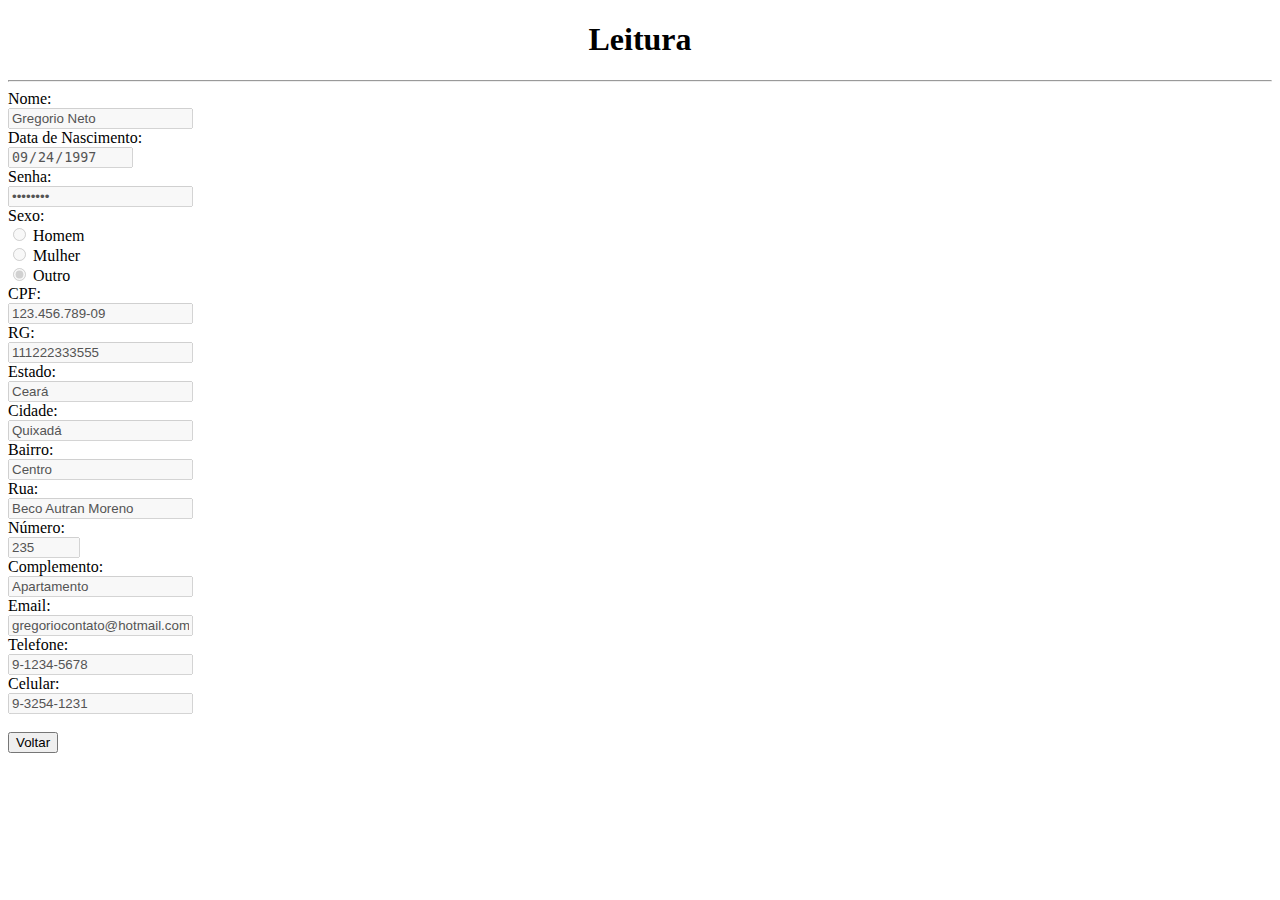
<file: Atividades/Atividade03/leitura.html>
<!DOCTYPE html>
<html lang="pt">
<head>
    <meta charset="UTF-8">
    <title>Leitura</title>
</head>
<body>
    <h1 style="text-align: center;"> Leitura</h1>
    <hr>
    <form>
        <label for="fname">Nome:</label><br>
        <input type="text" id="fname" name="fname" value="Gregorio Neto" disabled><br>
        
        <label for="nasc">Data de Nascimento:</label><br>
        <input type="date" id="nasc" name="nasc" value="1997-09-24" disabled><br>
        
        <label for="fsenha">Senha:</label><br>
        <input type="password" name="fsenha" id="fsenha" value="Gregorio" disabled><br>

        <label for="sexo">Sexo:</label><br>
        <input type="radio" id="homem" name="gender" value="homem" disabled>
        <label for="homem">Homem</label><br>
        <input type="radio" id="mulher" name="gender" value="mulher" disabled>
        <label for="mulher">Mulher</label><br>
        <input type="radio" id="outro" name="gender" value="outro" disabled checked>
        <label for="outro">Outro</label><br>

        <label for="cpf">CPF:</label><br>
        <input type="text" id="cpf" name="cpf" value="123.456.789-09" disabled><br>

        <label for="rg">RG:</label><br>
        <input type="text" id="rg" name="rg" value="111222333555" disabled><br>

        <label for="estado">Estado:</label><br>
        <input type="text" id="estado" name="estado" value="Ceará" disabled><br>

        <label for="cidade">Cidade:</label><br>
        <input type="text" id="cidade" name="cidade" value="Quixadá" disabled><br>

        <label for="bairro">Bairro:</label><br>
        <input type="text" id="bairro" name="bairro" value="Centro" disabled><br>

        <label for="rua">Rua:</label><br>
        <input type="text" id="rua" name="rua" value="Beco Autran Moreno" disabled><br>

        <label for="numero">Número:</label><br>
        <input type="number" id="numero" name="numero" min="1" max="5000" value="235" disabled><br>

        <label for="complemento">Complemento:</label><br>
        <input type="text" id="complemento" name="complemento" value="Apartamento" disabled><br>

        <label for="email">Email:</label><br>
        <input type="text" id="email" name="email" value="gregoriocontato@hotmail.com" disabled><br>

        <label for="telefone">Telefone:</label><br>
        <input type="text" id="telefone" name="telefone" value="9-1234-5678" disabled><br>

        <label for="celular">Celular:</label><br>
        <input type="text" id="celular" name="celular" value="9-3254-1231" disabled><br><br>

        <a href="#fname">
            <input type="submit" value="Voltar">
        </a>

    </form>
    
</body>
</html>
</file>
<file: Atividades/Atividade HTML+CSS/style.css>
*{
    font-family:Arial, Helvetica, sans-serif
}

.geral{
    top: 0;
    left: 0;
    height: 99%;
    width: 99%;
    background: var(--color-darkblue);
    background-image: linear-gradient(
        115deg,
        rgba(58, 58, 158, 0.8),
        rgba(136, 136, 206, 0.7)
      ),
      url(https://cdn.freecodecamp.org/testable-projects-fcc/images/survey-form-background.jpeg);
    background-size: cover;
    background-repeat: no-repeat;
    background-position: center;
    }

#formulario {
    padding: auto;
    padding-top: 20px;
    margin: auto;
    width: 600px;
    color: white;
    padding-bottom: 200px;
}

#forma {
    margin-top: 30px;
    background-color: rgb(42, 41, 73);
    padding: 0;
    padding-bottom: 50px;
    opacity: 0.9;
}

form {
    margin: 0;
    padding-top: 10%;
}

label {
    margin: 10% 10% 0% 10%;
    font-size: 18px;
    color: white;
}


label.opcao {
    font-size: 18px;
    color: white;
    margin: 0;
    margin-left: 5px;    
}

input[type=text], input[type=email] {
    margin: 1% 1% 1% 10%;
    width: 475px;
    height: 25px;
    font-size: 18px;
    color: black;
    border-radius: 5px;

}

input[type=radio]{
    margin: 2% 0% 1% 10%;
    width: 18px;
    height: 18px;
    cursor: pointer;
    border: 2px solid;
}

input[type=radio] + label.opcao{
    display: inline;
    cursor: pointer;
}

input[type=checkbox] {
    margin: 2% 0% 1% 10%;
    width: 18px;
    height: 18px;
    cursor: pointer;
    border: 2px solid;
}

input[type=checkbox] + label.opcao{
    display: inline;
    cursor: pointer;
}

input[type=submit] {
    margin: 1% 1% 7% 10%;
    width: 483px;
    height: 40px;
    font-size: 20px;
    color: white;
    background-color: rgb(55, 176, 100);
    text-align: center;
    border: 0px white;
    cursor: pointer;
}


span.subtitulo {
    padding-top: 2px;
    padding-left: 25%;
}

span {
    font-size: 16px;
}

select {
    width: 483px;
    height: 30px;
    margin: 1% 1% 1% 10%;
    font-size: 18px;
    border-radius: 5px;
    color: black;
    background-color: white;
}

option:disabled{
    color: darkgray;
}

textarea {
    margin: 1% 1% 0% 10%;
    font-size: 20px;
    color: black;  
    width: 477px;      
}
</file>
<file: Atividades/Atividade JavaScript/style.css>
*{
    font-family:Arial, Helvetica, sans-serif
}
.corpo{
    top: 0;
    left: 0;
    height: 99%;
    width: 99%;
    background-color: rgb(4, 161, 191);
    }

#title{
    color: white;
    font-weight: bold;
    
}

#sub1{
    color: yellow;
}

#sub2{
    color: lime;
}

#sub3{
    color: dimgrey;
}

input[type=text]{
    font-size: 22px;
    height: 32px;
    border-radius: 3px;
    border: 10000px;
}

#add_button {
    font-size: 22px;
    color: rgb(4, 161, 191);
    width: 130px;
    height: 35px;
    background-color: rgb(2, 95, 112);
    text-align: center;
    border-radius: 3px;
    border: none;
}

#add_button:hover{
    background-color: rgb(1, 71, 83);
}

#add_button:active{
    box-shadow: 0 3px rgba(0, 0, 0, 0.363);
    transform: translateY(2px);
}

.div_task{
    margin: auto;
    padding-top: 5px;
    margin-top: 10px;
    width: auto;
    height: 30px;
    background-color: #4eb9cd;
    border: 1px solid black;
}

.div_task label{
    margin-left: 15px;
    padding-top: 20px;

    font-size: 20px;
    color: white;
}

.div_task button{
    margin-left: 5px;
    font-size: 18px;
    background-color: red;
    border-radius: 3px;
    color: white;
    border: none;
}

.div_task button:hover{
    background-color: rgb(206, 0, 0);
}

.div_task button:active{
    box-shadow: 0 3px rgba(0, 0, 0, 0.363);
    transform: translateY(2px);

}

.concluida{
    background-color: #51df70;
}

.concluida label{
    color: black;
}
</file>
